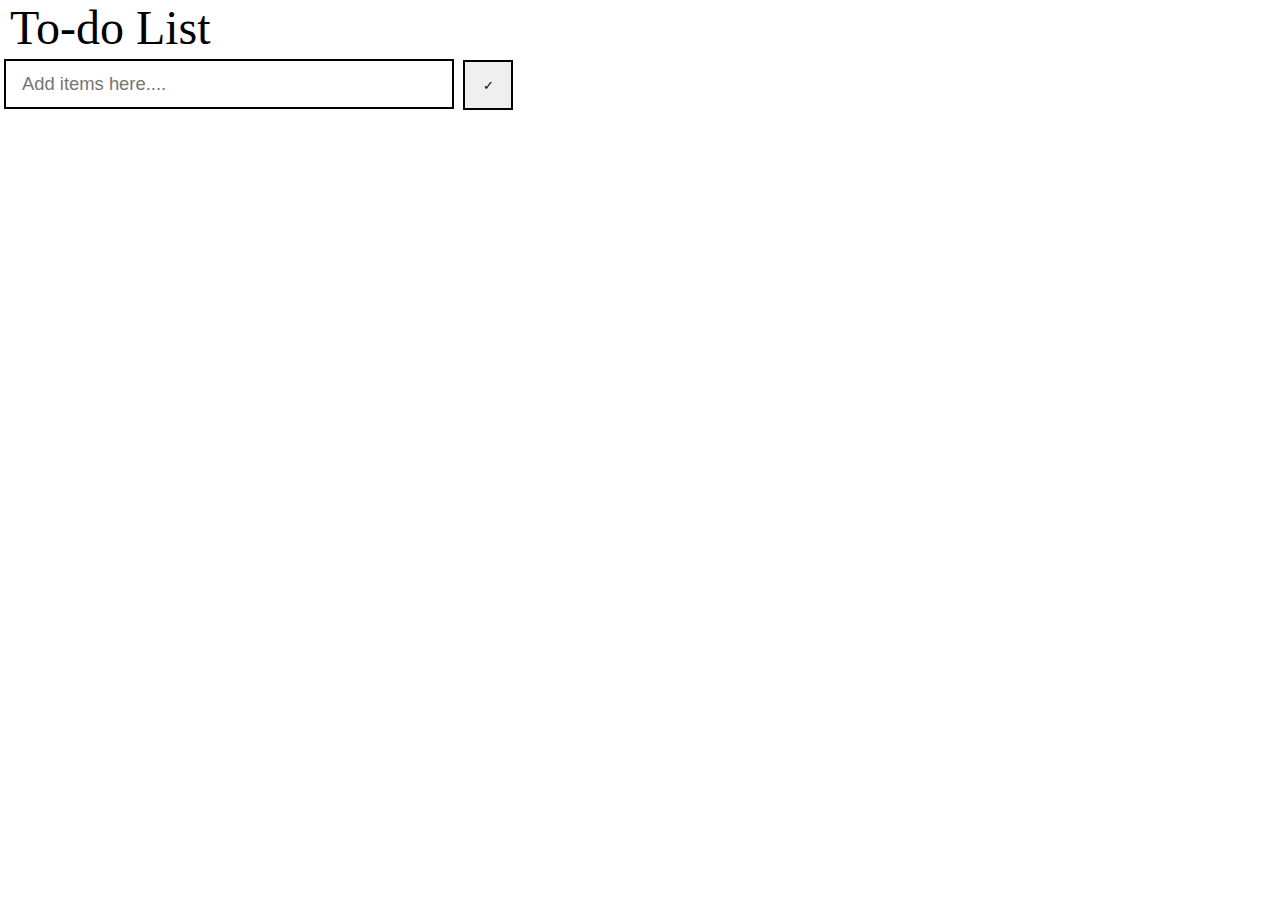
<file: Part 2/To-do list.html>
<!DOCTYPE html>
<html lang="en">
<head>
    <meta charset="UTF-8">
    <meta name="viewport" content="width=device-width, initial-scale=1.0">
    <title>To-do list</title>
    <link rel="stylesheet" href="style.css">
</head>
<body>
    <h1 class="heading"> To-do List</h1>
    <div class="input_div">
        <input type="text" class="input" placeholder="Add items here....">
        <button class="addButton">✓</button>
    </div>

    <div class="container"> </div>
    <script type="text/javascript" src="js.js"></script>
</body>
</html>
</file>
<file: Part 2/style.css>
* {
    padding: 0;
    margin: 0;
    box-sizing: border-box;
    color: black;
}

body {
    height: 100%;
    color: black;
}

h1 {
    font-size: 3rem;
    font-weight: 50;
    margin-left: 10px;
    text-align: left;
    color: rgb(0, 0, 0);
}

.input_div {
    display: flex;
    justify-content: left;
    align-items: left;
    text-align: left;
}

.input_div .input {
    padding: 0.5rem 1rem;
    height: 50px;
    outline: none;
    border: none;
    background-color: #ffff;
    border: 2px solid black;
    width: 450px;
    font-size: 1.15rem;
    margin: 0.25rem;
}

.addButton {
    margin: 5px;
    height: 50px;
    border: 2px solid black;
    width: 50px;
    outline: none;
}

.container {
    display: flex;
    flex-direction: column;
    justify-content: left;
    align-items: left;
    margin-top: 2rem;
    margin-left: 10px;
}

.item {
    padding: 5px;
    margin-bottom: 5px;
}

.item_input {
    background: none;
    outline: none;
    color: rgb(0, 0, 0);
    border: none;
    width: 350px;
    font-size: 1.4rem;
}
</file>
